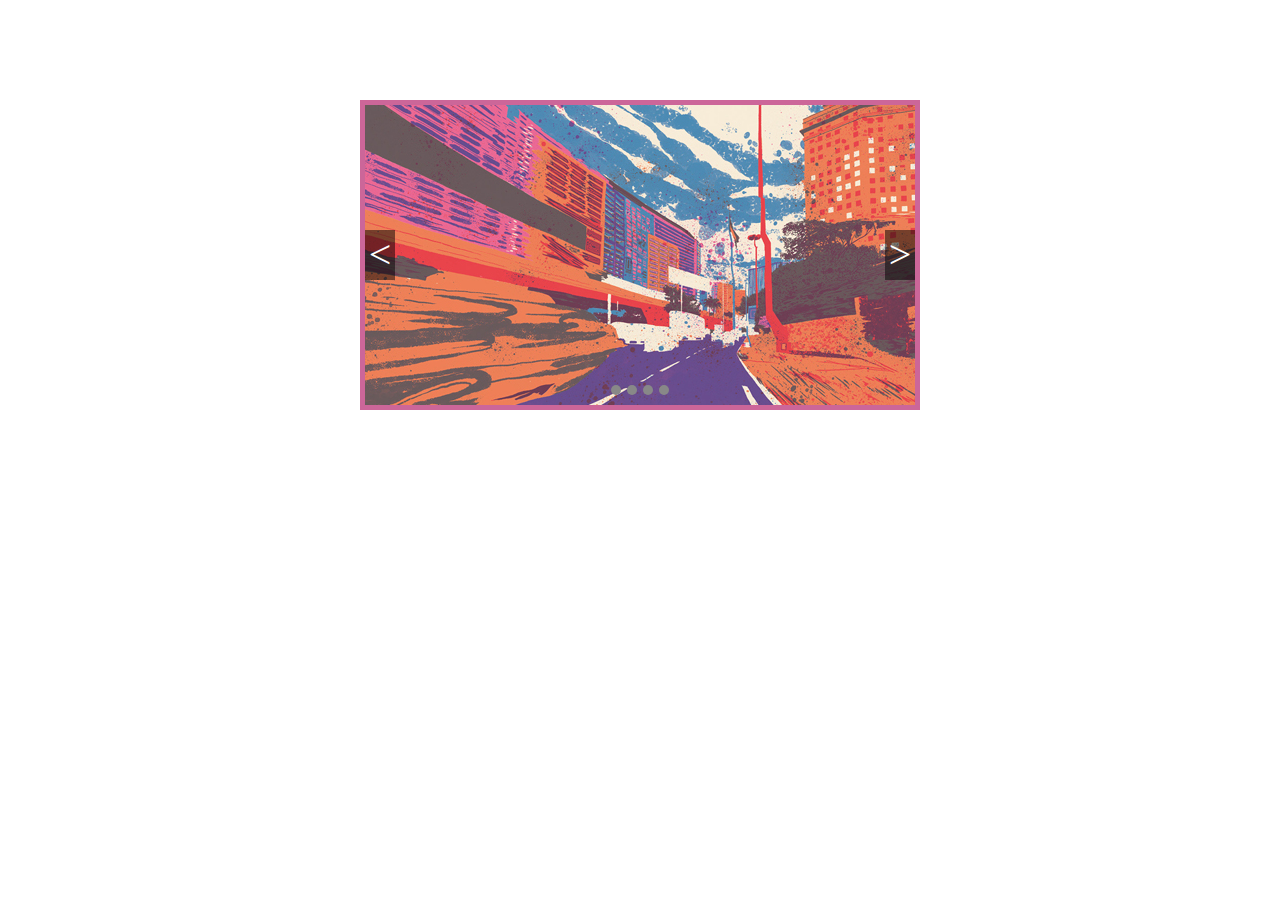
<file: html/index.html>
<!DOCTYPE html>
<html>
<head lang="en">
    <meta charset="UTF-8">
    <title>轮播图片</title>

    <link rel="stylesheet" type="text/css" href="../css/index.css">
    

</head>
<body>
<div class="banner">

    <ul class="img">
        <li><a href=""><img src="../img/1.jpg" ></a></li>
        <li><a href=""><img src="../img/2.jpg" ></a></li>
        <li><a href=""><img src="../img/3.jpg" ></a></li>
        <li><a href=""><img src="../img/4.jpg" ></a></li>
    </ul>

    <ul class="num">

    </ul>
    <div class="btn btn_l">&lt;</div>
    <div class="btn btn_r">&gt;</div>
</div>
</body>
<script type="text/javascript" src="../js/jquery-1.12.0.min.js"></script>
<script type="text/javascript" src="../js/web.js"></script>
</html>
</file>
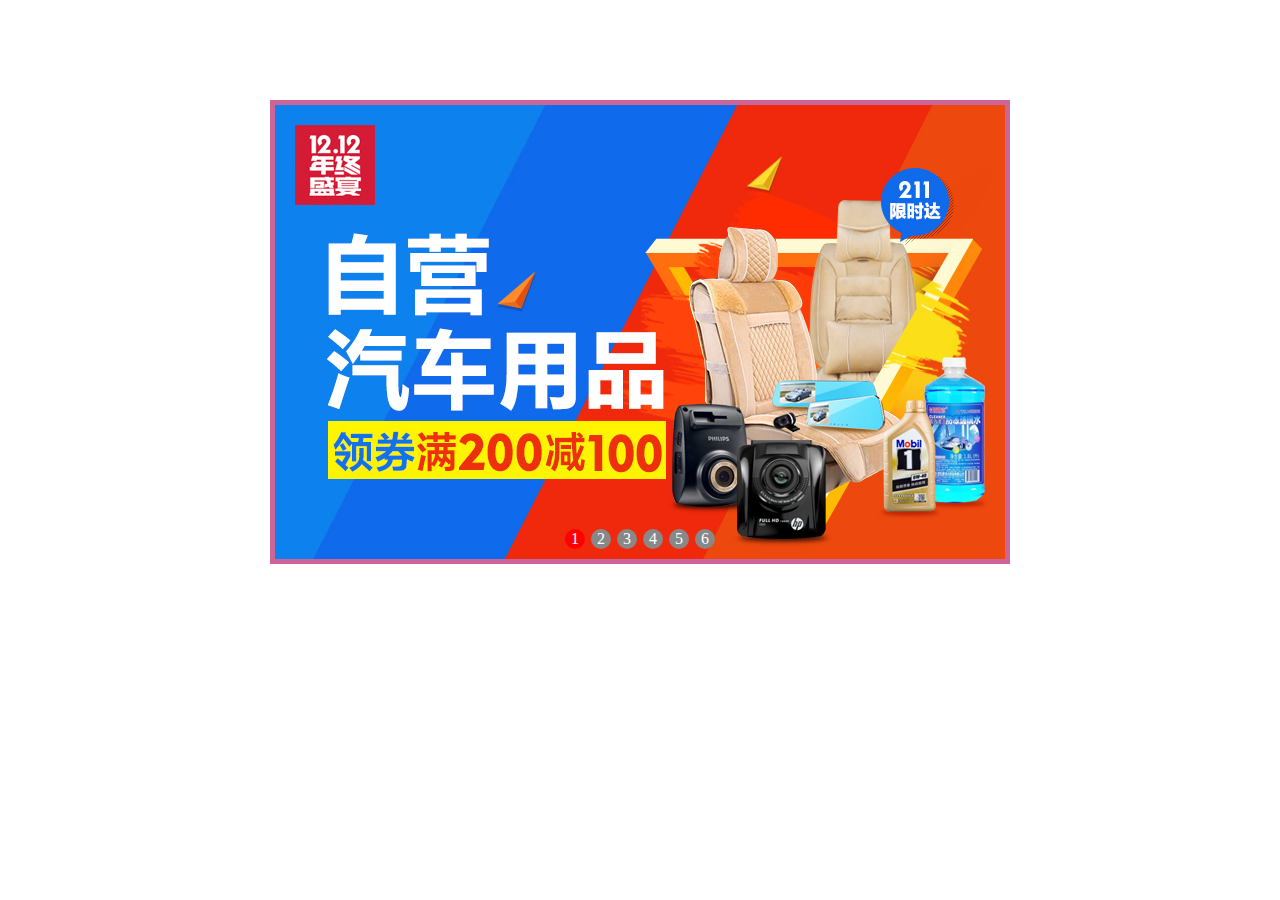
<file: html/danru.html>
<!DOCTYPE html>
<html>
<head>
	<title>淡入淡出效果</title>
	<link rel="stylesheet" type="text/css" href="../css/danru.css">
	
<body>
<div class="banner">
	<ul class="img">
		<li><a href="#"><img src="../images/1.jpg"></a></li>
		<li><a href="#"><img src="../images/2.jpg"></a></li>
		<li><a href="#"><img src="../images/3.jpg"></a></li>
		<li><a href="#"><img src="../images/4.jpg"></a></li>
		<li><a href="#"><img src="../images/5.jpg"></a></li>
		<li><a href="#"><img src="../images/6.jpg"></a></li>
	</ul>
	<ul class="num">
	
	</ul>
	<div class="btn btn_l">&lt;</div>
    <div class="btn btn_r">&gt;</div>
</div>
</body>
<script type="text/javascript" src='../js/jquery-1.12.0.min.js'></script>
<script type="text/javascript" src="../js/danru.js"></script>
</head>
</html>
</file>
<file: css/index.css>
*{
    margin:0;
    padding: 0;
    list-style: none;
    font-family: "Microsoft YaHei", "΢���ź�";
}
.banner{
    width:550px;
    height: 300px;
    border: 5px solid #cc6699;
    margin: 100px auto;
    position: relative;
    overflow: hidden;
}
.banner .img {
    width: 3000px;
    position: absolute;
    left: 0;
    top: 0;
}
.banner .img  li{
    float: left;
    text-decoration: none;
}

.banner .num {
    width:100%;
    position: absolute;
    bottom: 10px;
    left: 0;
    text-align: center;
    font-size:0px;

}
.banner .num li{
    width: 10px;
    height: 10px;
    background: #888;
    display: inline-block;
    border-radius: 50%;         /*设置圆角*/
    margin: 0 3px;

}
.banner .num li.on{
    background-color: #f60;
}
.banner .btn{
    width: 30px;
    height: 50px;
    background-color: rgba(0,0,0,0.5);
    position: absolute;
    top:50%;
    margin-top: -25px;
    cursor: pointer;
    font-size: 40px;
    color: #ffffff;
    text-align: center;
    line-height:50px;
}
.banner .btn_l{
    left:0;
}
.banner .btn_r{
    right: 0;
}
</file>
<file: css/danru.css>
*{
    margin:0;
    padding: 0;
    list-style: none;
    font-family: "Microsoft YaHei", "微软雅黑";
}
ul{
    list-style-type: none;
}
a{
    text-decoration: none;
}

.banner{
    width:730px;
    height: 454px;
    border: 5px solid #cc6699;
    margin: 100px auto;
    position: relative;
}


.banner .img  li{
    position: absolute;
    left: 0;
    top: 0;
    display: none;
    z-index: 0;
}

.banner .img li.jin{
    display: block;
    opacity: 0.8;
}

.banner .num {
    width:100%;
    position: absolute;
    bottom: 10px;
    left: 0;
    text-align: center;
    font-size:0;/*让圈之间没有间隙*/

}
.banner .num li{
    width: 20px;
    height: 20px;
    background: #888;
    display: inline-block;/*行内块级元素*/
    border-radius: 50%;         /*设置圆角*/
    margin: 0 3px;
    color: white;
    font-size: 16px;
    line-height: 20px;
    text-align: center;

}
.banner .num .on{
    background-color: red;
}
.banner .btn{
    width: 30px;
    height: 60px;
    background-color: rgba(0,0,0,0.5);
    position: absolute;
    top:50%;
    margin-top: -30px;
    cursor: pointer;
    font-size: 40px;
    color: #ffffff;
    text-align: center;/*左右居中*/
    line-height:60px;/*上下居中*/
    display: none;
}
.banner .btn_l{
    left:0;
}
.banner .btn_r{
    right: 0;
}
.banner:hover .btn_l{
    display: block;
}
.banner:hover .btn_r{
    display: block;
}
</file>
